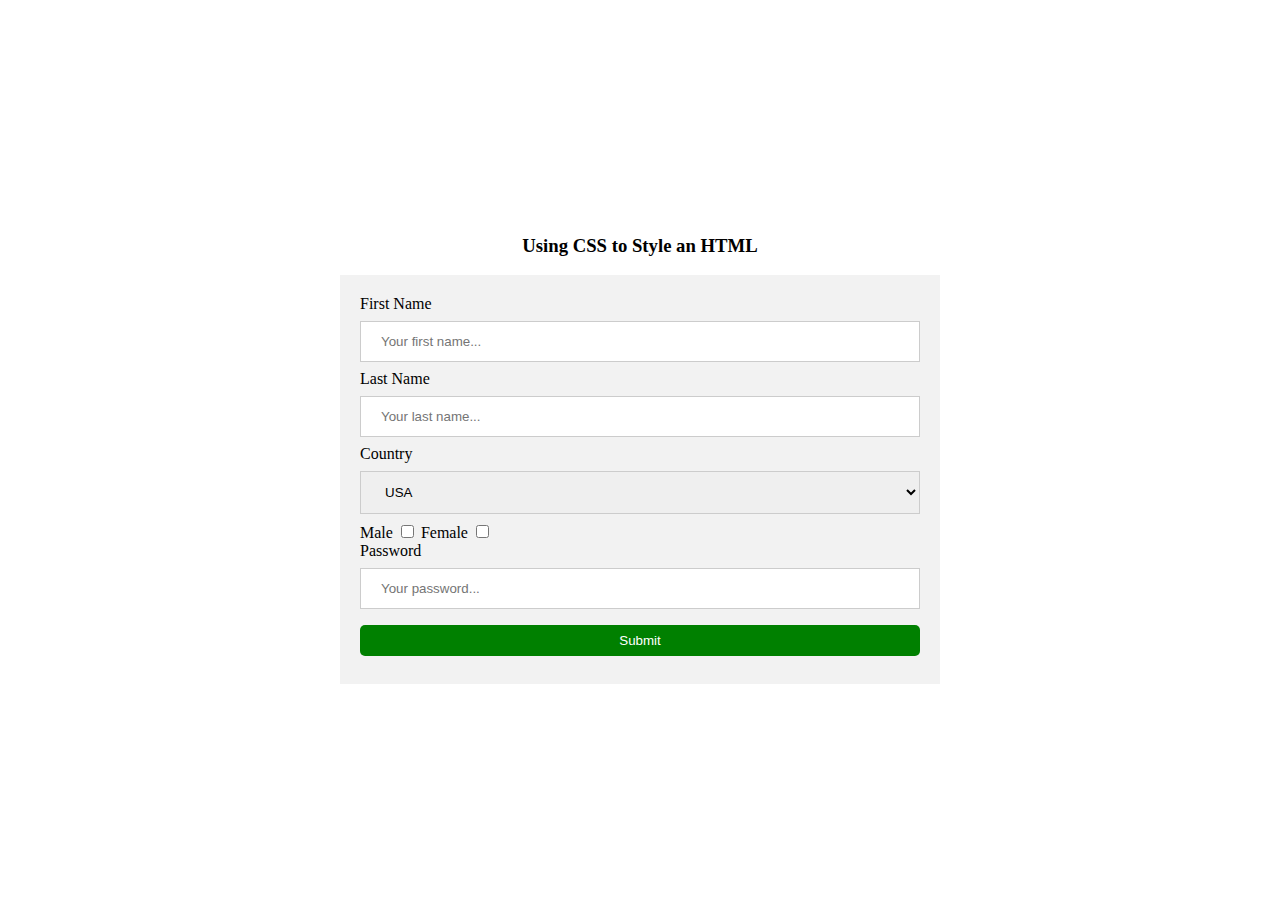
<file: index.html>
<!DOCTYPE html>
<html lang="en">
  <head>
    <meta charset="UTF-8" />
    <meta http-equiv="X-UA-Compatible" content="IE=edge" />
    <meta name="viewport" content="width=device-width, initial-scale=1.0" />
    <link rel="stylesheet" href="./src/style.css" />
    <title>First Demo</title>
  </head>
  <body>
    <!-- <div id="div1">Hello World</div>
    <div id="div2">My name is Eva</div>

    

    <h1>Hello World</h1>
    <h2>Hello World</h2>
    <h3>Hello World</h3>
    <h4>Hello World</h4>
    <h5>Hello World</h5>
    <h6>Hello World</h6>

    <span class="version">Version: 11.2</span>
    <p>
      Lorem ipsum dolor sit, amet consectetur adipisicing elit. Quibusdam
      dolorum, amet unde dignissimos dolorem nisi omnis quisquam distinctio quo
      fuga ea magnam ipsa rem consequatur sed voluptate, nobis ab perspiciatis.
    </p>

    <ul id="unorder-list">
      <li>HTML</li>
      <li>CSS</li>
      <ul>
        <li class="large-font deep-background">A</li>
        <li class="large-font">B</li>
        <li><a href="#">C</a></li>
      </ul>
      <li>JVASCRIPT</li>
    </ul>

    <ol id="order-list">
        <li>HTML</li>
        <li>CSS</li>
        <li>JVASCRIPT</li>
          
      </ul>
    </ol>


    <a href="https://www.google.com/" target="_blank">Google_Blank</a>
    <a href="https://www.google.com/">Google_Self</a>
    <a href="goto.html">GO TO MY HTML</a> -->

    <!-- <table id="mytable" class="mytable_class">
      <thead>
        <tr>
          <th colspan="2">Expenses</th>
        </tr>
        <tr>
          <th>Category</th>
          <th>Amount</th>
        </tr>
      </thead>
      <tbody>
        <td>Marketing</td>
        <td>$200</td>
      </tbody>
      <tr>
        <td>Accounting</td>
        <td>$600</td>
      </tr>
      <tfoot>
        <tr>
          <th>Total</th>
          <th>$800</th>
        </tr>
      </tfoot>
    </table> -->

    <!-- <img class="image" src="./src/images/coffee.jpg" alt="coffee" /> -->
    <!-- <h3>Using CSS to Style an HTML</h3> -->
    <!-- <section>
      <form action="#">
        <label for="fname">First Name</label>
        <input
          id="fname"
          type="text"
          name="firstName"
          placeholder="Your first name..."
        />

        <label for="lname">Last Name</label>
        <input
          id="lname"
          type="text"
          name="lastName"
          value="123"
          placeholder="Your last name..."
        />

        <label for="country"> Country</label>
        <select name="country" id="country">
          <option value="australia">Australia</option>
          <option value="china">China</option>
          <option value="usa">USA</option>
          <option value="canada">CANADA</option>
        </select>
        <label for="female">female</label>
        <input type="checkbox" id="female" />
        <label for="male">male</label>
        <input type="checkbox" id="male" />
        <br />
        <label for="pwd">Password</label>
        <input
          type="password"
          id="pwd"
          name="mypassword"
          placeholder="Your passwoed..."
        />
        <input type="submit" value="Submit" />
      </form>
    </section> -->
    <h3>Using CSS to Style an HTML</h3>
    <section>
      <form action="#">
        <label for="firstname">First Name</label>
        <input
          type="text"
          name="fname"
          id="firstname"
          placeholder="Your first name..."
        />

        <label for="lastname">Last Name</label>
        <input
          type="text"
          name="lname"
          id="lastname"
          placeholder="Your last name..."
        />

        <label for="country">Country</label>
        <select name="country" id="country">
          Country
          <option value="usa">USA</option>
          <option value="china">China</option>
        </select>
        <label for="male">Male</label>
        <input type="checkbox" name="male" id="male" />
        <label for="female">Female</label>
        <input type="checkbox" name="female" id="female" />
        <br />
        <label for="password">Password</label>
        <input
          type="text"
          name="pwd"
          id="password"
          placeholder="Your password..."
        />
        <input type="submit" value="Submit" />
      </form>
    </section>
    <script src="./script.js"></script>
    <!-- 这是一个HTML TAG 块comm -->
  </body>
</html>
</file>
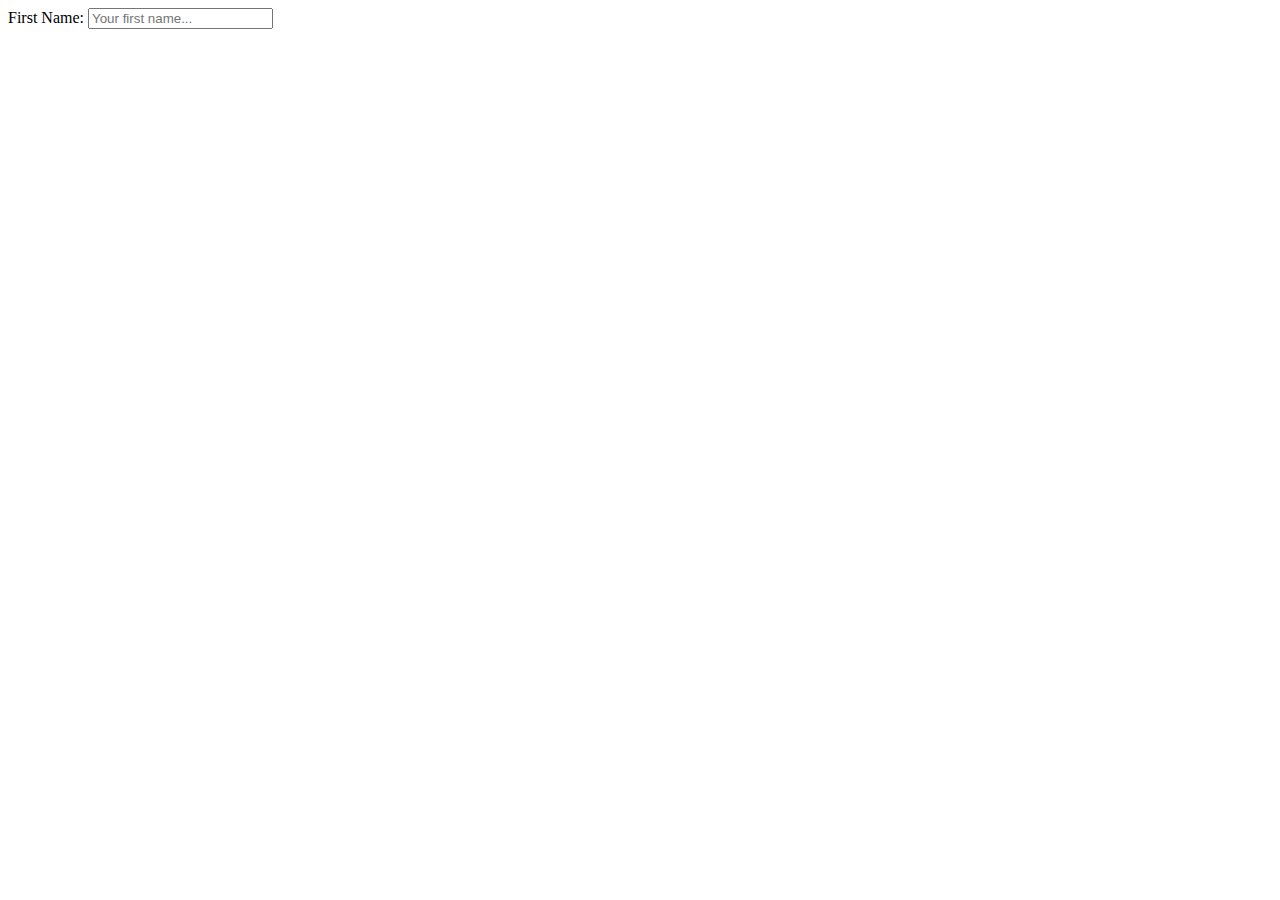
<file: lesson1&2/goto.html>
<!DOCTYPE html>
<html lang="en">
  <head>
    <meta charset="UTF-8" />
    <meta http-equiv="X-UA-Compatible" content="IE=edge" />
    <meta name="viewport" content="width=device-width, initial-scale=1.0" />
    <title>Document</title>
  </head>
  <body>
    <form action="#"></form>
    <label for="fname">First Name:</label>
    <input type="text" id="fname" placeholder="Your first name..." />
  </body>
</html>
</file>
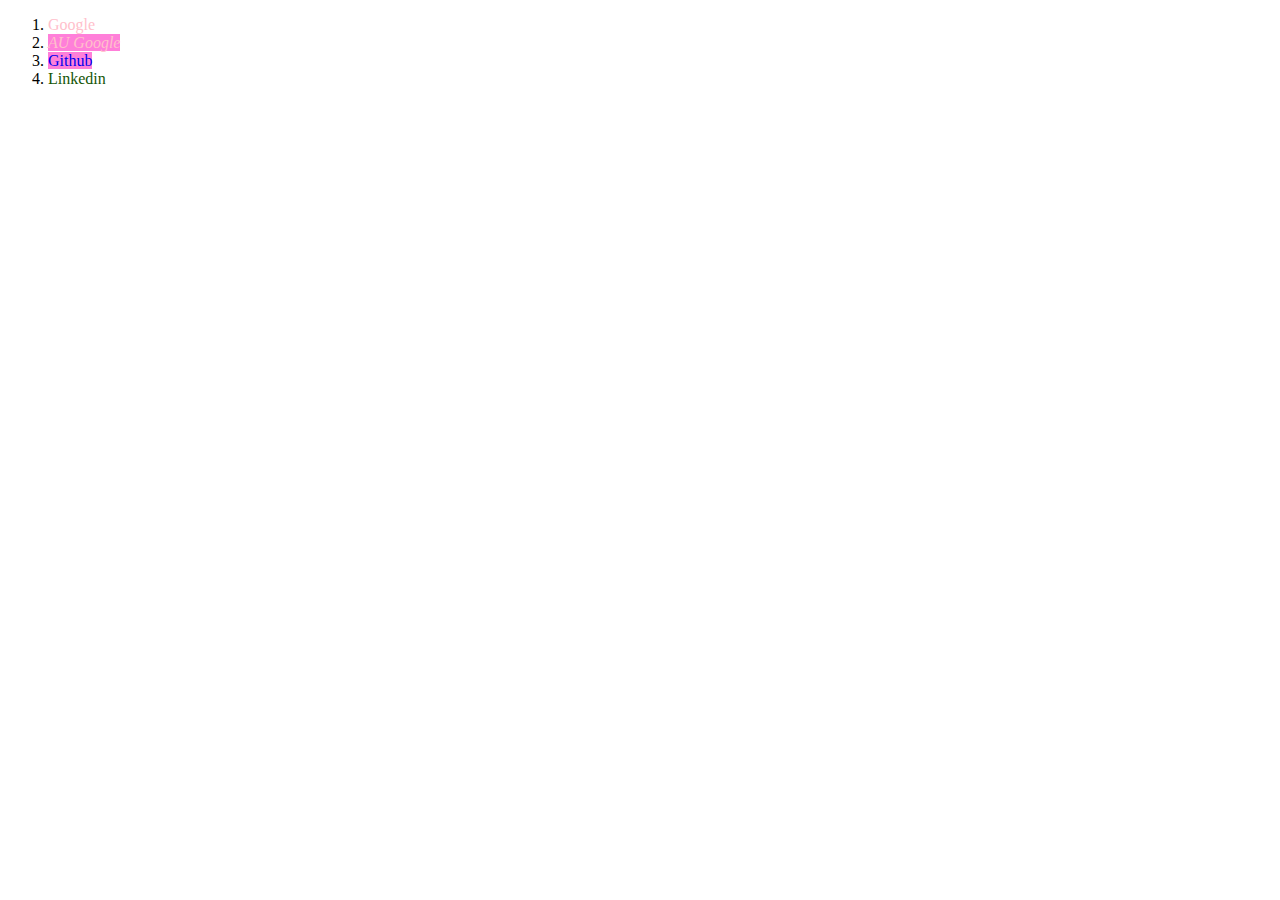
<file: lesson1&2/index3.html>
<!DOCTYPE html>
<html lang="en">
  <head>
    <meta charset="UTF-8" />
    <meta http-equiv="X-UA-Compatible" content="IE=edge" />
    <meta name="viewport" content="width=device-width, initial-scale=1.0" />
    <link rel="stylesheet" href="./style3.css" />
    <title>Demo 3</title>
  </head>
  <body>
    <!-- <ul class="info">
      <li>About Me</li>

      <li>
        Courses
        <ul>
          <li>HTML</li>
          <li>CSS</li>
          <li>JAVASCRIPT</li>
        </ul>
      </li>

      <li>Subscribe</li>
      <li>Contact Me</li>
    </ul> -->

    <ol>
      <li><a href="https://www.google.com">Google</a></li>
      <li>
        <a href="https://www.google.com.au" target="_blank">AU Google</a>
      </li>
      <li><a href="https://www.github.com.au">Github</a></li>
      <li><a href="https://www.linkedin.com" target="_blank">Linkedin</a></li>
    </ol>

    <div class="info"></div>
  </body>
</html>
</file>
<file: src/style.css>
/* div {
  color: rgba(255, 72, 0, 0.573);
}

#div1 {
  color: green;
}

#div2 {
  color: rgb(68, 0, 255);
}

#unorder-list {
  color: rgb(193, 135, 144);

} */

/* #order-list {
  color: rgb(50, 164, 205);
}

.large-font {
  font-size: 2rem;
}

.deep-background {
  background-color: black;
  font-size: 4rem;
}

.version {
  background-color: green;
  color: white;
  padding: 2px 10px;
  border-radius: 10px;
} */

table,
th,
td {
  border: 1px solid grey;
  border-collapse: collapse;
}

.mytable_class {
  background-color: rgba(255, 221, 0, 0.732);
}

img {
  width: 30%;
}
/* 
* {
  box-sizing: border-box;
}

body {
  width: 100vw;
  height: 100vh;
  display: flex;
  flex-direction: column;
  align-items: center;
  justify-content: center;
}

section {
  width: 50%;
  min-width: 300px;
  max-width: 600px;
  background-color: #f2f2f2;
  padding: 20px;
}

input[type="text"],
input[type="password"],
select {
  width: 100%;
  padding: 12px 20px;
  margin: 8px 0;
  display: inline-block;
  border: 1px solid #ccc;
}
input[type="submit"] {
  width: 100%;
  background: #4caf50;
  color: #fff;
  padding: 14px 20px;
  margin: 8px 0;
  border: none;
  cursor: pointer;
  border-radius: 5px;
} */

html,
body {
  width: 100vw;
  height: 100vh;
  display: flex;
  flex-direction: column;
  justify-content: center;
  align-items: center;
}

* {
  box-sizing: border-box;
}

section {
  width: 50%;
  min-width: 300px;
  max-width: 600px;
  background-color: #f2f2f2;
  padding: 20px;
}

input[type="text"],
input[type="password"],
select {
  width: 100%;
  padding: 12px 20px;
  margin: 8px 0;
  display: inline-block;
  border: 1px solid #ccc;
}
input[type="submit"] {
  width: 100%;
  background-color: green;
  color: white;
  padding: 8px 20px;
  border: none;
  margin: 8px 0;
  border-radius: 5px;
  cursor: pointer;
}
</file>
<file: lesson1&2/style3.css>
/* ul.info {
}

div.info {
} */

ul.info > li {
  list-style: none;
  /* color: aquamarine; */
}

/* ul.info > li li {
    list-style: none;
  }
   */
ul.info > li li:nth-child(2) {
  list-style: none;
}

ol li a {
  text-decoration: none;
}

ol li a[target="_blank"] {
  color: rgb(21, 85, 5);
}

ol li a[href="https://www.google.com/"]
{
  background-color: rgb(110, 138, 229);
}

ol li a[href*="google"] {
  color: pink;
}

/* ol li a[href^="https"] {
  color: rgb(144, 226, 255);
} */

ol li a[href$=".com.au"] {
  background-color: rgb(255, 127, 217);
}

ol li a[href*="google"][href$=".com.au"] {
  font-style: italic;
}

/* ol li a[href*="google"],
ol li a[href$=".com.au"] {
    font-style: italic;
  } */
</file>
